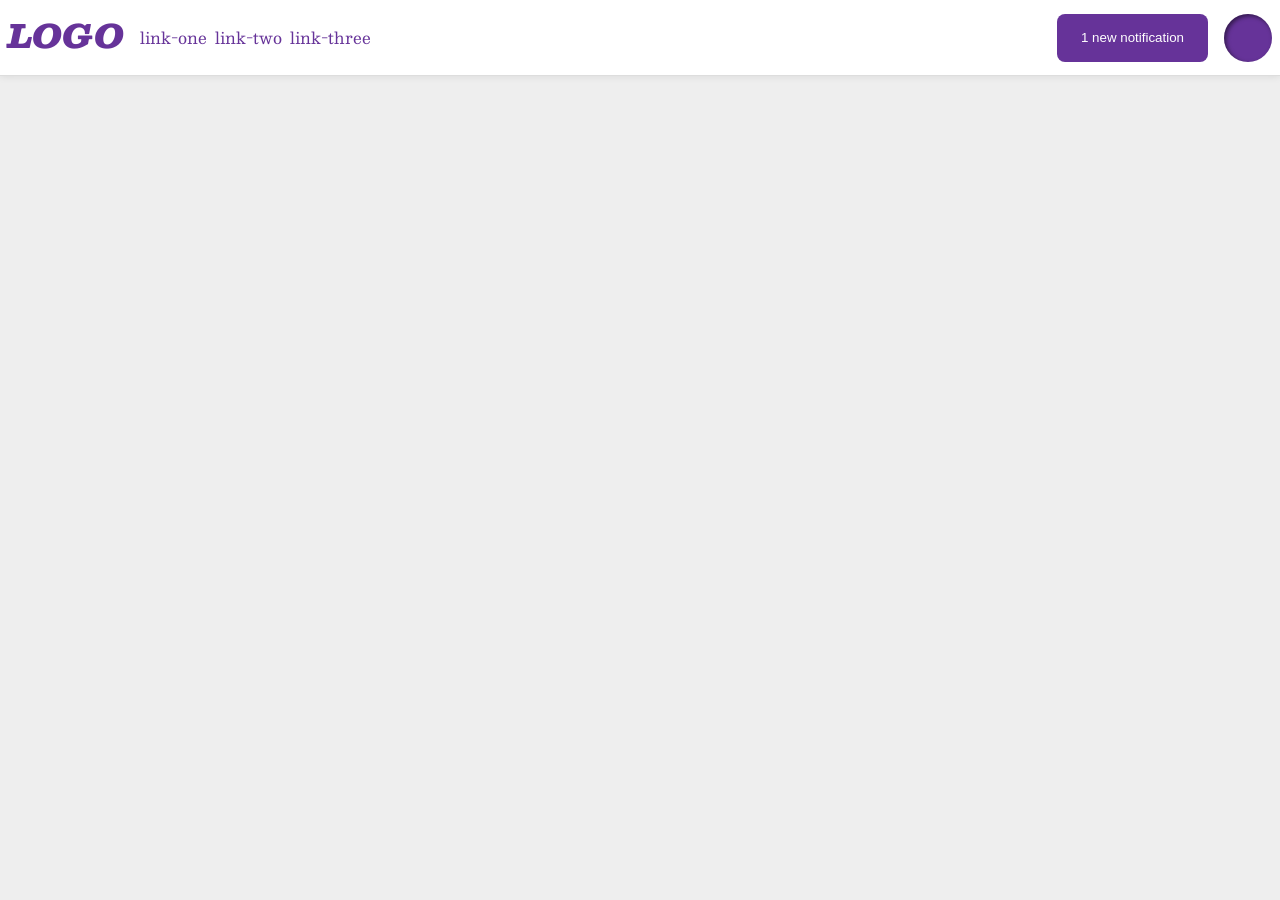
<file: foundations/flex/03-flex-header-2/index.html>
<!DOCTYPE html>
<html lang="en">
  <head>
    <meta charset="UTF-8">
    <meta http-equiv="X-UA-Compatible" content="IE=edge">
    <meta name="viewport" content="width=device-width, initial-scale=1.0">
    <title>Flex Header 2</title>
    <link rel="stylesheet" href="style.css">
  </head>
  <body>
    <div class="header">
      <div class="header-left">
        <div class="logo">
          LOGO
        </div>
        <ul class="links">
          <li><a href="https://google.com">link-one</a></li>
          <li><a href="https://google.com">link-two</a></li>
          <li><a href="https://google.com">link-three</a></li>
        </ul>
      </div>
      <div class="header-right">
        <button class="notifications">
          1 new notification
        </button>
        <div class="profile-image"></div>
      </div>
    </div>
  </body>
</html>
</file>
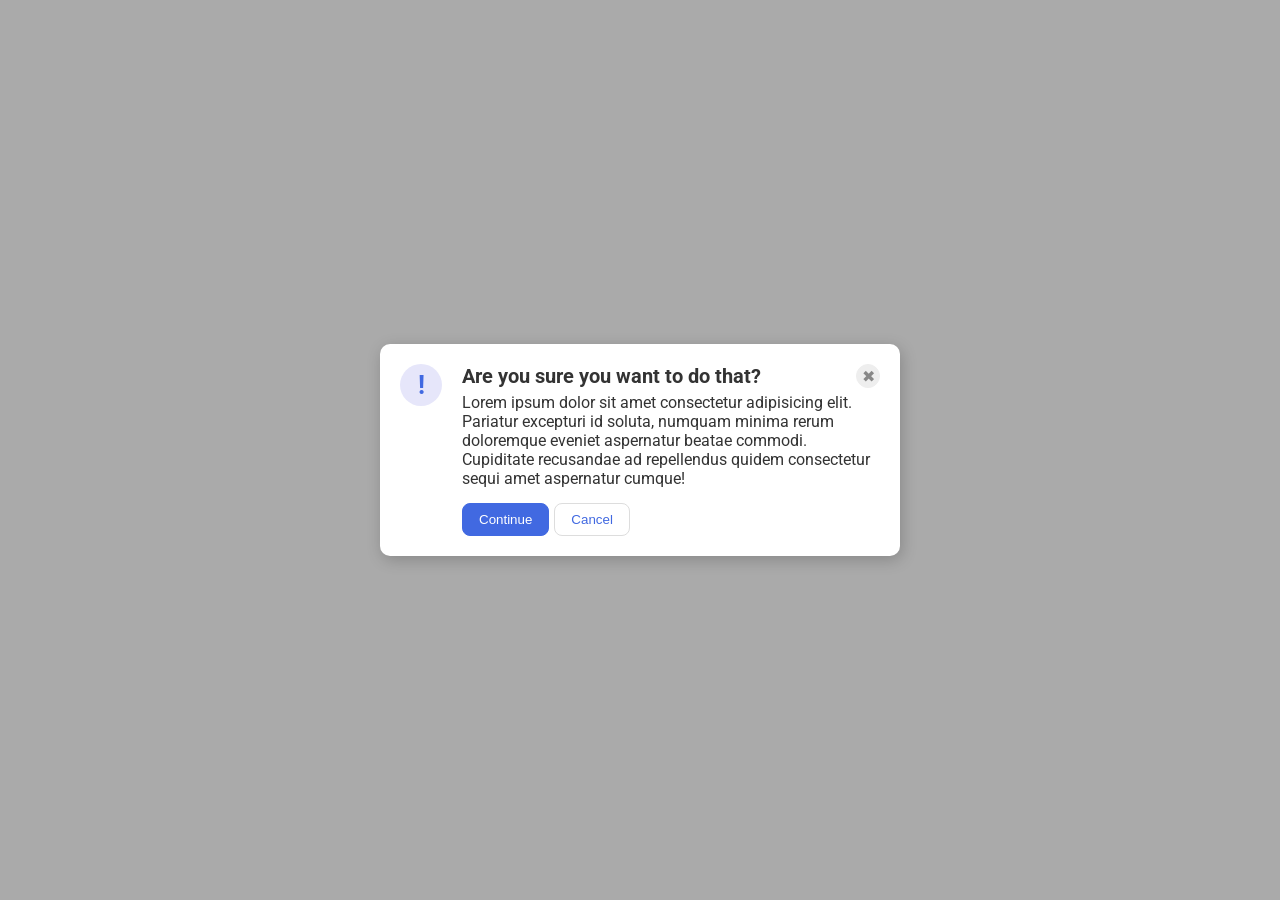
<file: foundations/flex/05-flex-modal/index.html>
<!DOCTYPE html>
<html lang="en">
  <head>
    <meta charset="UTF-8">
    <meta http-equiv="X-UA-Compatible" content="IE=edge">
    <meta name="viewport" content="width=device-width, initial-scale=1.0">
    <link rel="stylesheet" href="style.css">
    <title>Modal</title>
  </head>
  <body>
    <div class="modal">
      <div class="icon-container">
        <div class="icon">!</div>
      </div>
      <div class="text-container">
        <div class="header-container">
          <div class="header">Are you sure you want to do that?</div>
          <button class="close-button">✖</button>
        </div>
        <div class="text">Lorem ipsum dolor sit amet consectetur adipisicing elit. Pariatur excepturi id soluta, numquam minima rerum doloremque eveniet aspernatur beatae commodi. Cupiditate recusandae ad repellendus quidem consectetur sequi amet aspernatur cumque!</div>
        <div class="actions-container">
          <button class="continue">Continue</button>
          <button class="cancel">Cancel</button>
        </div>
      </div>
    </div>
  </body>
</html>
</file>
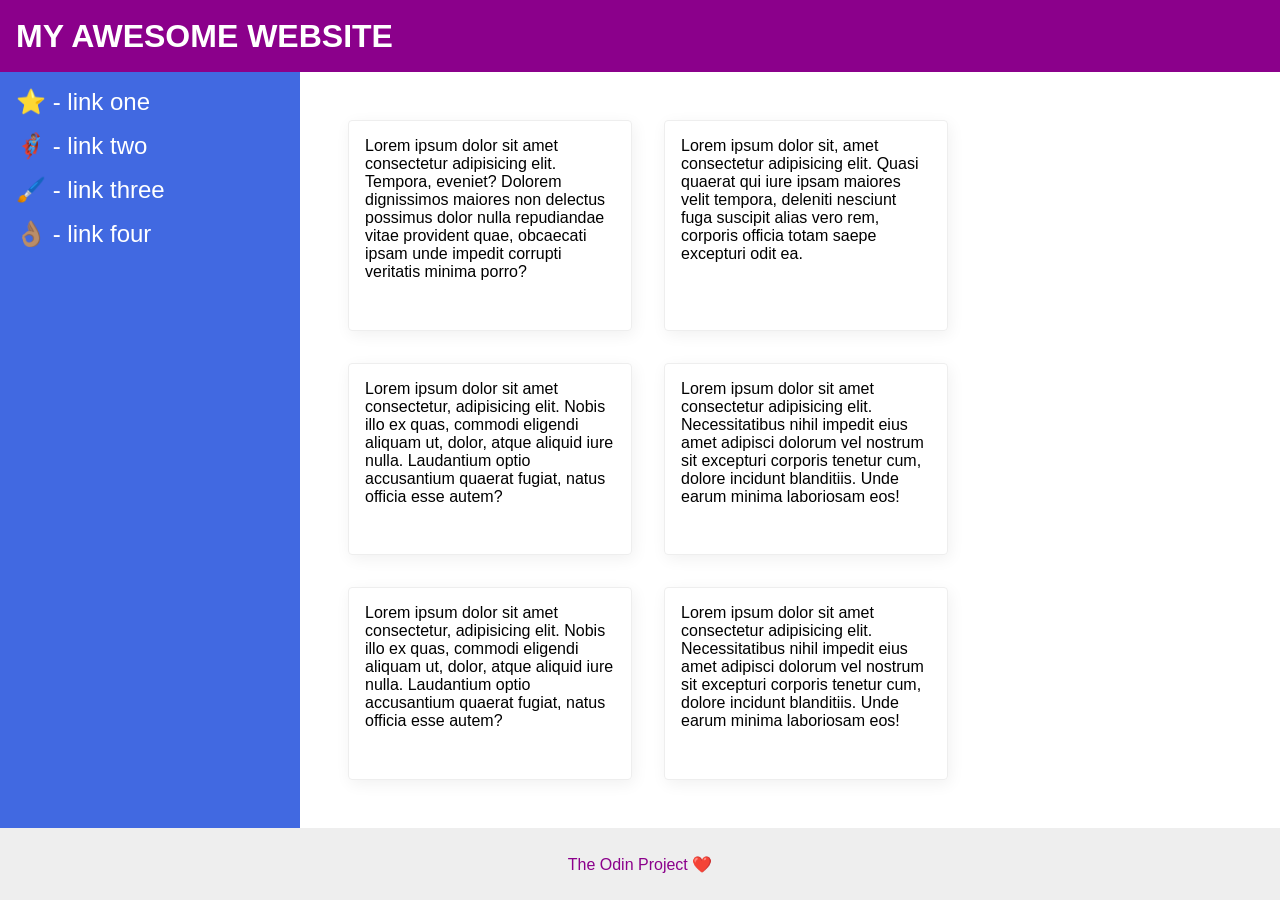
<file: foundations/flex/07-flex-layout-2/index.html>
<!DOCTYPE html>
<html lang="en">
  <head>
    <meta charset="UTF-8">
    <meta http-equiv="X-UA-Compatible" content="IE=edge">
    <meta name="viewport" content="width=device-width, initial-scale=1.0">
    <title>The Holy Grail</title>
    <link rel="stylesheet" href="style.css">
  </head>
  <body>
    <div class="header">
      MY AWESOME WEBSITE
    </div>
    
    <div class="content">
      <div class="sidebar">
        <ul>
          <li><a href="#">⭐ - link one</a></li>
          <li><a href="#">🦸🏽‍♂️ - link two</a></li>
          <li><a href="#">🖌️ - link three</a></li>
          <li><a href="#">👌🏽 - link four</a></li>
        </ul>
      </div>

      <div class="cards-container">
        <div class="card">Lorem ipsum dolor sit amet consectetur adipisicing elit. Tempora, eveniet? Dolorem dignissimos maiores non delectus possimus dolor nulla repudiandae vitae provident quae, obcaecati ipsam unde impedit corrupti veritatis minima porro?</div>
        <div class="card">Lorem ipsum dolor sit, amet consectetur adipisicing elit. Quasi quaerat qui iure ipsam maiores velit tempora, deleniti nesciunt fuga suscipit alias vero rem, corporis officia totam saepe excepturi odit ea.</div>
        <div class="card">Lorem ipsum dolor sit amet consectetur, adipisicing elit. Nobis illo ex quas, commodi eligendi aliquam ut, dolor, atque aliquid iure nulla. Laudantium optio accusantium quaerat fugiat, natus officia esse autem?</div>
        <div class="card">Lorem ipsum dolor sit amet consectetur adipisicing elit. Necessitatibus nihil impedit eius amet adipisci dolorum vel nostrum sit excepturi corporis tenetur cum, dolore incidunt blanditiis. Unde earum minima laboriosam eos!</div>
        <div class="card">Lorem ipsum dolor sit amet consectetur, adipisicing elit. Nobis illo ex quas, commodi eligendi aliquam ut, dolor, atque aliquid iure nulla. Laudantium optio accusantium quaerat fugiat, natus officia esse autem?</div>
        <div class="card">Lorem ipsum dolor sit amet consectetur adipisicing elit. Necessitatibus nihil impedit eius amet adipisci dolorum vel nostrum sit excepturi corporis tenetur cum, dolore incidunt blanditiis. Unde earum minima laboriosam eos!</div>
      </div>
    </div>

    <div class="footer">
      The Odin Project ❤️
    </div>
  </body>
</html>
</file>
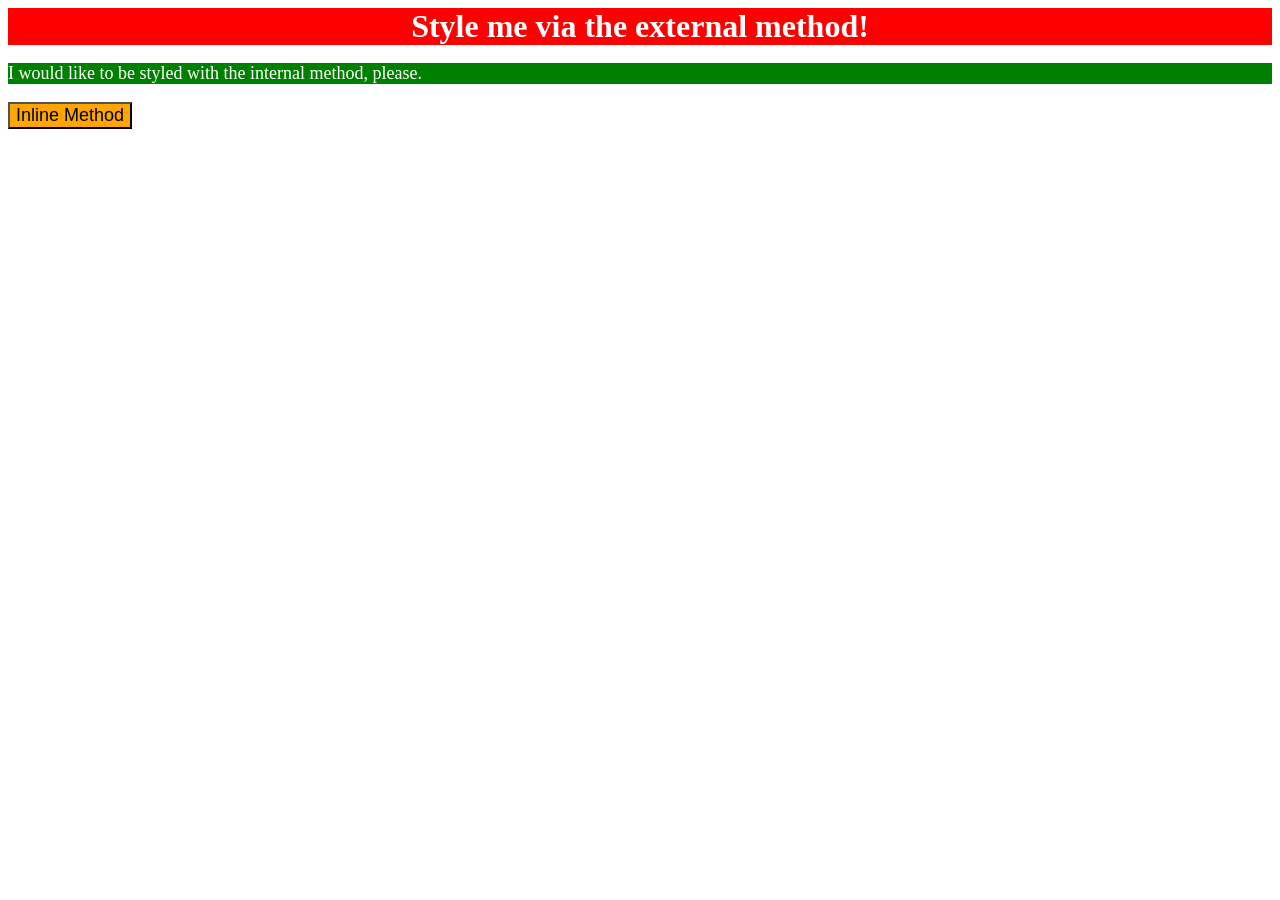
<file: foundations/intro-to-css/01-css-methods/index.html>
<!DOCTYPE html>
<html lang="en">
  <head>
    <meta charset="UTF-8">
    <meta http-equiv="X-UA-Compatible" content="IE=edge">
    <meta name="viewport" content="width=device-width, initial-scale=1.0">
    <link rel="stylesheet" href="styles.css">
    <title>Methods for Adding CSS</title>
    <style>
    p {
      background-color: green;
      color: white;
      font-size: 18px
    }
    </style>
  </head>
  <body>
    <div>Style me via the external method!</div>
    <p>I would like to be styled with the internal method, please.</p>
    <button style="background-color: orange;
    font-size: 18px">Inline Method</button>
  </body>
</html>
</file>
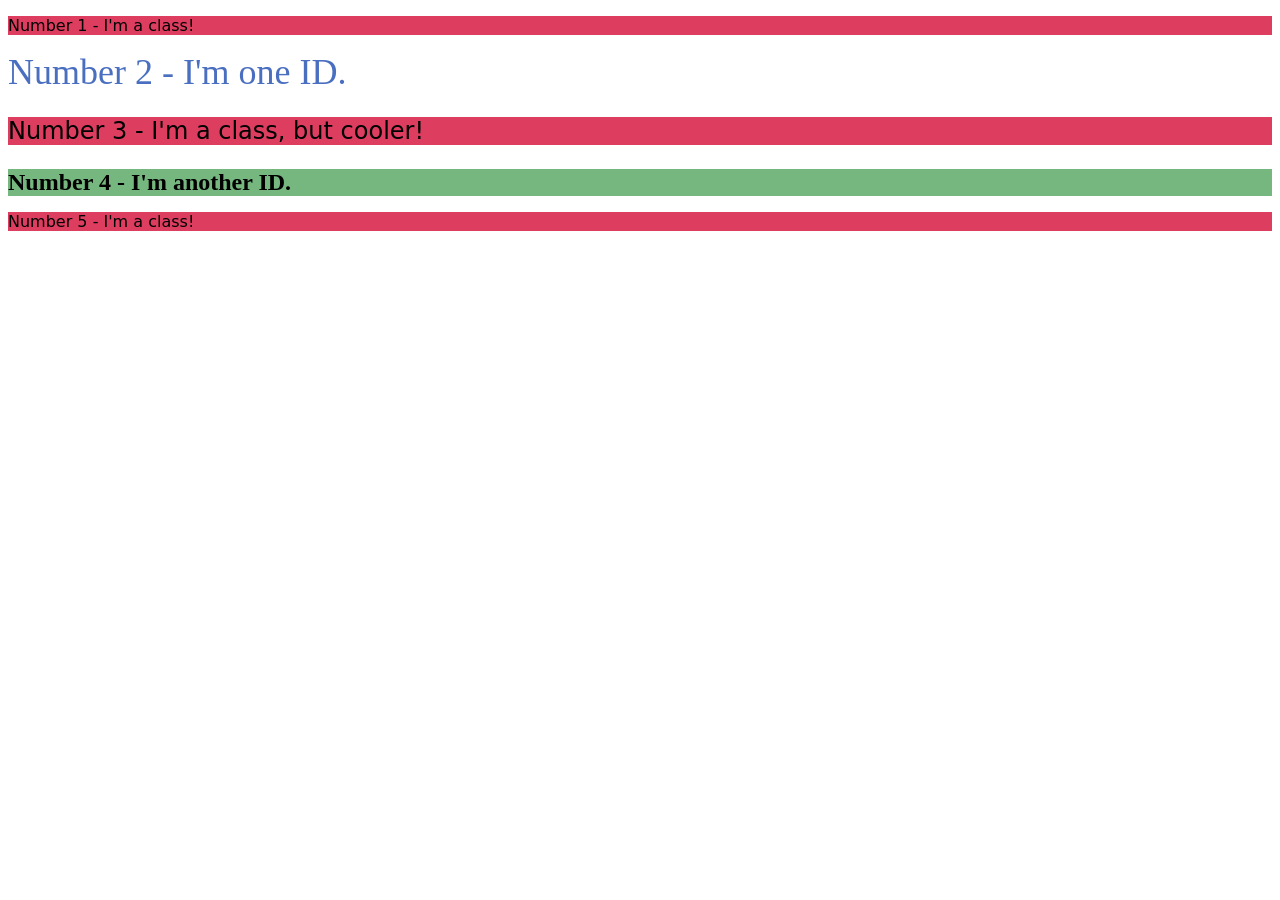
<file: foundations/intro-to-css/02-class-id-selectors/index.html>
<!DOCTYPE html>
<html lang="en">
  <head>
    <meta charset="UTF-8">
    <meta http-equiv="X-UA-Compatible" content="IE=edge">
    <meta name="viewport" content="width=device-width, initial-scale=1.0">
    <title>Class and ID Selectors</title>
    <link rel="stylesheet" href="style.css">
  </head>
  <body>
    <p class="odd-numbers">Number 1 - I'm a class!</p>
    <div id="two">Number 2 - I'm one ID.</div>
    <p class="odd-numbers three">Number 3 - I'm a class, but cooler!</p>
    <div id="four">Number 4 - I'm another ID.</div>
    <p class="odd-numbers">Number 5 - I'm a class!</p>
  </body>
</html>
</file>
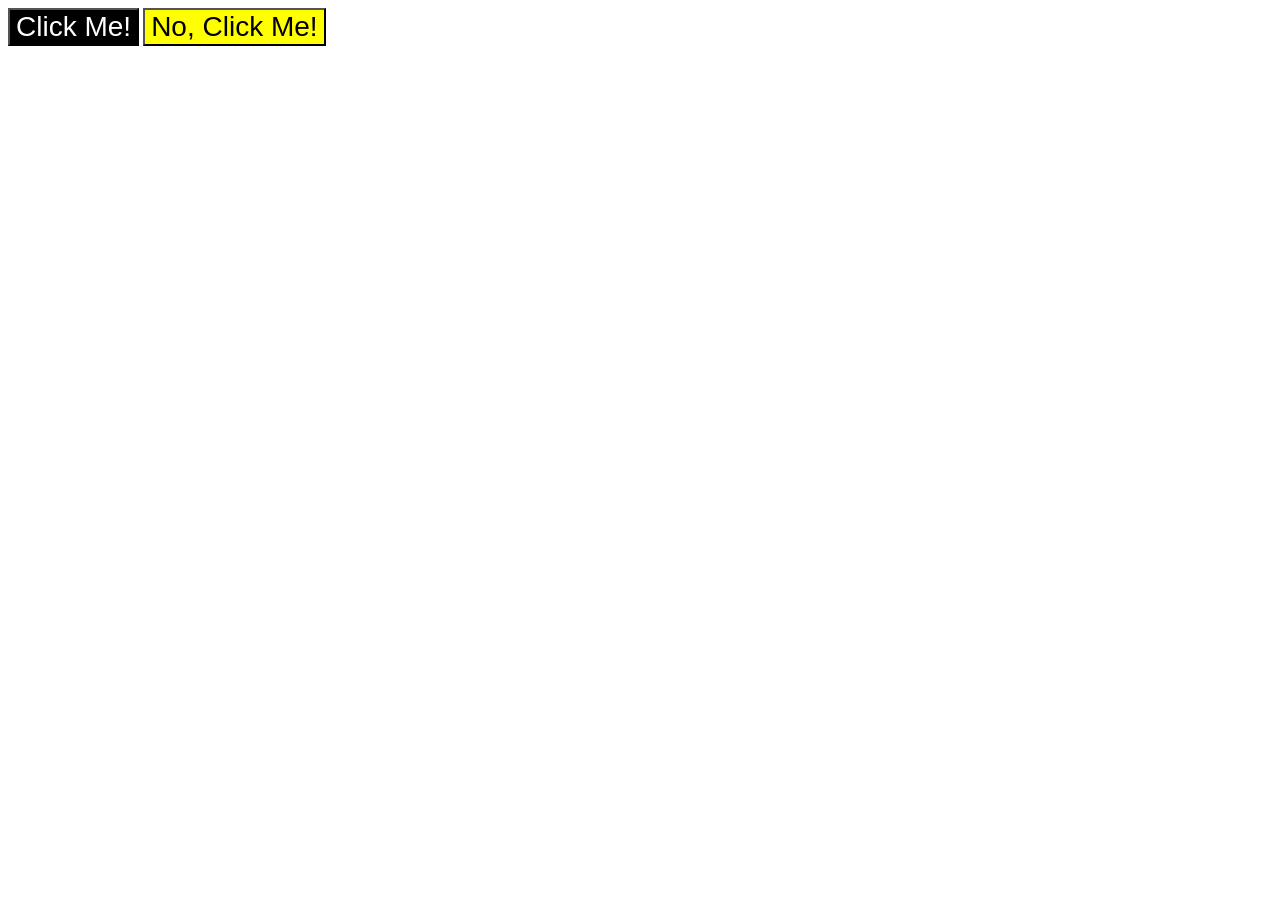
<file: foundations/intro-to-css/03-grouping-selectors/index.html>
<!DOCTYPE html>
<html lang="en">
  <head>
    <meta charset="UTF-8">
    <meta http-equiv="X-UA-Compatible" content="IE=edge">
    <meta name="viewport" content="width=device-width, initial-scale=1.0">
    <title>Grouping Selectors</title>
    <link rel="stylesheet" href="style.css">
  </head>
  <body>
    <button class="button-1">Click Me!</button>
    <button class="button-2">No, Click Me!</button>
  </body>
</html>
</file>
<file: foundations/flex/03-flex-header-2/style.css>
/* this is some magical font-importing.  
you'll learn about it later. */
@import url('https://fonts.googleapis.com/css2?family=Besley:ital,wght@0,400;1,900&display=swap');

body {
  margin: 0;
  background: #eee;
  font-family: Besley, serif;
}

.header {
  background: white;
  border-bottom: 1px solid #ddd;
  box-shadow: 0 0 8px rgba(0,0,0,.1);
  display: flex;
  align-items: center;
  padding: 8px;
  justify-content: space-between;
}

.profile-image {
  background: rebeccapurple;
  box-shadow: inset 2px 2px 4px rgba(0,0,0,.5);
  border-radius: 50%;
  width: 48px;
  height: 48px;
}

.logo {
  color: rebeccapurple;
  font-size: 32px;
  font-weight: 900;
  font-style: italic;
}

button {
  border: none;
  border-radius: 8px;
  background: rebeccapurple;
  color: white;
  padding: 8px 24px;
}

a {
  /* this removes the line under our links */
  text-decoration: none;
  color: rebeccapurple;
}

ul {
  list-style-type: none;
  padding-inline-start: 0px;
  display: flex;
  gap: 8px;
}

.header-left {
  display: flex;
  gap: 16px;
}

.header-right {
  display: flex;
  gap: 16px;
}
</file>
<file: foundations/flex/05-flex-modal/style.css>
@import url('https://fonts.googleapis.com/css2?family=Roboto:wght@400;700&display=swap');

html, body {
  height: 100%;
}

body {
  font-family: Roboto, sans-serif;
  margin: 0;
  background: #aaa;
  color: #333;
  /* I'll give you this one for free lol */
  display: flex;
  align-items: center;
  justify-content: center;
}

.modal {
  background: white;
  width: 480px;
  border-radius: 10px;
  box-shadow: 2px 4px 16px rgba(0,0,0,.2);
  display: flex;
  justify-content: space-between;
  padding: 20px;
}

.icon {
  color: royalblue;
  font-size: 26px;
  font-weight: 700;
  background: lavender;
  width: 42px;
  height: 42px;
  border-radius: 50%;
  display: flex;
  align-items: center;
  justify-content: center;
}

.icon-container {
  padding-right: 20px;
}

.close-button {
  background: #eee;
  border-radius: 50%;
  color: #888;
  font-weight: 400;
  font-size: 16px;
  height: 24px;
  width: 24px;
  display: flex;
  align-items: center;
  justify-content: center;
  border: 1px solid #eee;
  padding: 0;
}

button {
  cursor: pointer;
  padding: 8px 16px;
  border-radius: 8px;
}

button.continue {
  background: royalblue;
  border: 1px solid royalblue;
  color: white;
}

button.cancel {
  background: white;
  border: 1px solid #ddd;
  color: royalblue;
}

.header-container {
  display: flex;
  justify-content: space-between;
  align-items: center;
  flex-direction: row;
}

.header {
  font-weight: bold;
  font-size: 20px;
}

.text-container {
  display: flex;
  flex-direction: column;
  gap: 5px;
}

.actions-container {
  display: flex;
  padding-top: 10px;
  gap: 5px;
}
</file>
<file: foundations/flex/07-flex-layout-2/style.css>
body {
  font-family: -apple-system, BlinkMacSystemFont, 'Segoe UI', Roboto, Oxygen, Ubuntu, Cantarell, 'Open Sans', 'Helvetica Neue', sans-serif;
  margin: 0;
  min-height: 100vh;
  display: flex;
  flex-direction: column;
}

.header {
  height: 72px;
  background: darkmagenta;
  color: white;
  font-size: 32px;
  font-weight: 900;
  display: flex;
  align-items: center;
  padding-left: 16px
}

.footer {
  height: 72px;
  background: #eee;
  color: darkmagenta;
  display: flex;
  align-items: center;
  justify-content: center;
}

.sidebar {
  width: 300px;
  background: royalblue;
  box-sizing: border-box;
  padding: 16px;
  flex-shrink: 0;
}

ul {
  list-style-type: none;
  padding: 0px;
  margin: 0px;
}

li {
  margin-bottom: 16px;
}

a {
  text-decoration: none;
  color: white;
  font-size: 24px;
}

.card {
  border: 1px solid #eee;
  box-shadow: 2px 4px 16px rgba(0,0,0,.06);
  border-radius: 4px;
  padding: 16px;
  width: 250px;
}

.cards-container {
  display: flex;
  flex-wrap: wrap;
  padding: 48px;
  gap: 32px;
}

.content {
  display: flex;
  flex-grow: 1;
}
</file>
<file: foundations/intro-to-css/01-css-methods/styles.css>
div {
    background-color: red;
    color: white;
    font-size: 32px;
    text-align: center;
    font-weight: 700
}
</file>
<file: foundations/intro-to-css/02-class-id-selectors/style.css>
/* Add CSS Styling */
.odd-numbers {
    background-color: rgb(221, 62, 96);
    font-family: 'Verdana', 'DejaVu Sans', 'sans-serif'
}

#two {
    color: rgb(74, 111, 192);
    font-size: 36px
}

.three {
    font-size: 24px
}

#four {
    background-color: rgb(117, 183, 126);
    font-size: 24px;
    font-weight: bold
}
</file>
<file: foundations/intro-to-css/03-grouping-selectors/style.css>
/* Add CSS Styling */

.button-1,
.button-2 {
    font-size: 28px;
    font-family: 'Helvetica', 'Times New Roman', 'sans-serif'
}

.button-1 {
    background-color: black;
    color: white;
}

.button-2 {
    background-color: yellow;
}
</file>
